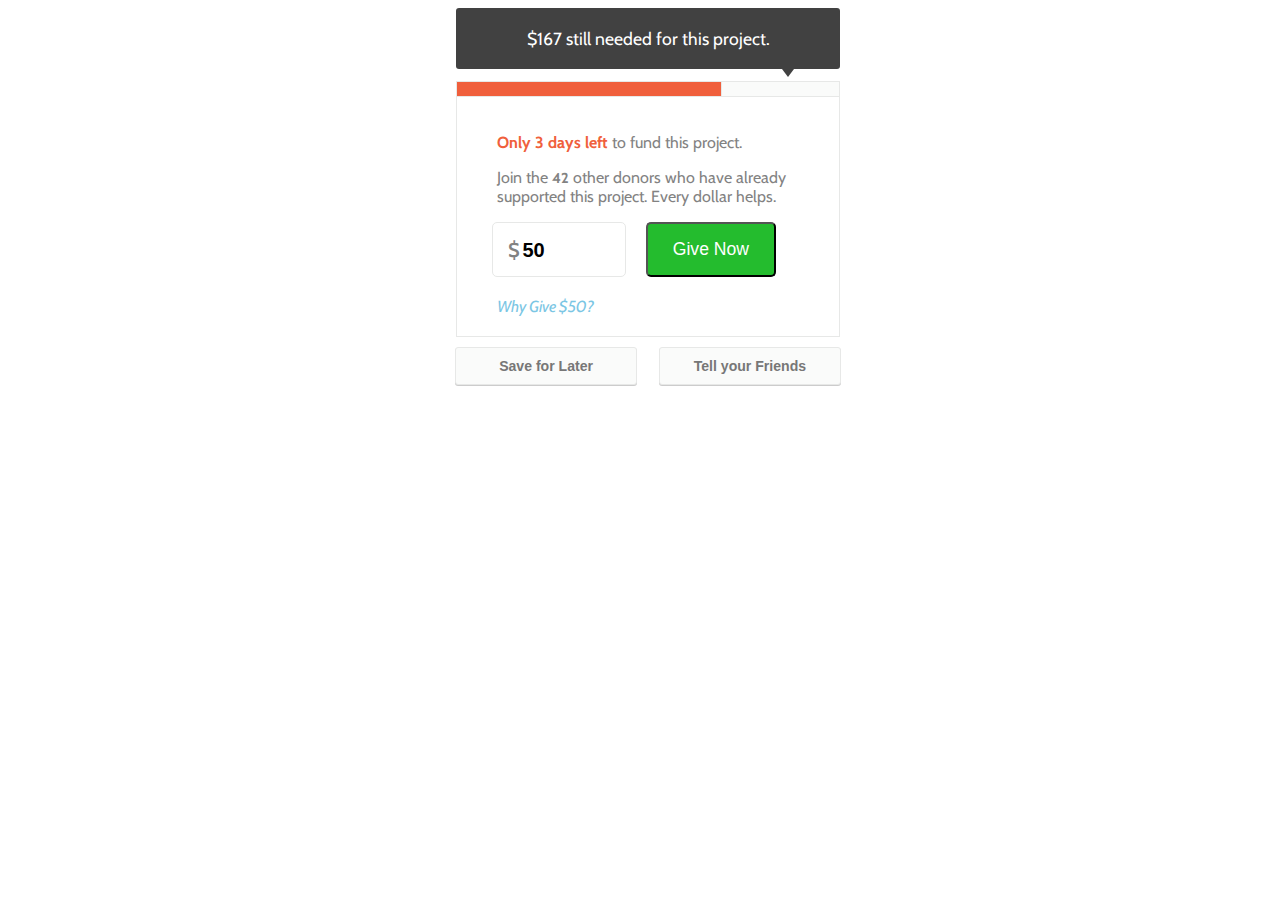
<file: Lindsay-Nunez-Caissa-Front-End-Interview/Project2/index.html>
<head>
   <meta charset="UTF-8">
   <title>Caissa, LLC - Front-End Interview Project - Part 2 </title>
   <meta name="viewport" content="width=device-width, initial-scale=1">
   <meta name="description" content="This is Lindsay Nunez's FFront-End Interview Project - Part 2 for Caissa, LLC">
   <link rel="stylesheet" type="text/css" href="css/style.css">
   <link href="https://fonts.googleapis.com/css?family=Cabin" rel="stylesheet">
</head>
<body>
   <div class="widget">
      <!-- In a real world context, I'd utilize Javascript to pull in
      the dollar amount still needed. -->
      <div class="goalNote">
         $<span class="amountNeeded">167</span> still needed for this project.
      </div>
      <div class="speech-bubble-arrow"></div>
      <div class="goalScale gSComplete"></div>
      <div class="goalScale gSRemaining"></div>
      <div class="main">
      <!-- In a real world context, I'd utilize Javascript to pull in
      the number of days remaining. -->
         <p><span class="daysLeftText">Only <span class="daysLeftNum">3</span> days left</span> to fund this project.</p>
      <!-- In a real world context, I'd utilize Javascript to pull in
      the number of donors. -->
         <p>Join the <span class="donorNumber">42</span> other donors who have already supported this project. Every dollar helps.</p>
         <form class="form">
            <div class="dollar"><span>$<input type="number" id="donationInput" value="50"></span></div>
            <div><input type="submit" value="Give Now"></div>
         </form>
         <div class="moreInfo"><a href="#">Why Give $50?</a></div>
      </div>
      <div class="actions">
         <button class="save">Save for Later</button>
         <button class="tell">Tell your Friends</button>
      </div>
   </div>
</body>
</file>
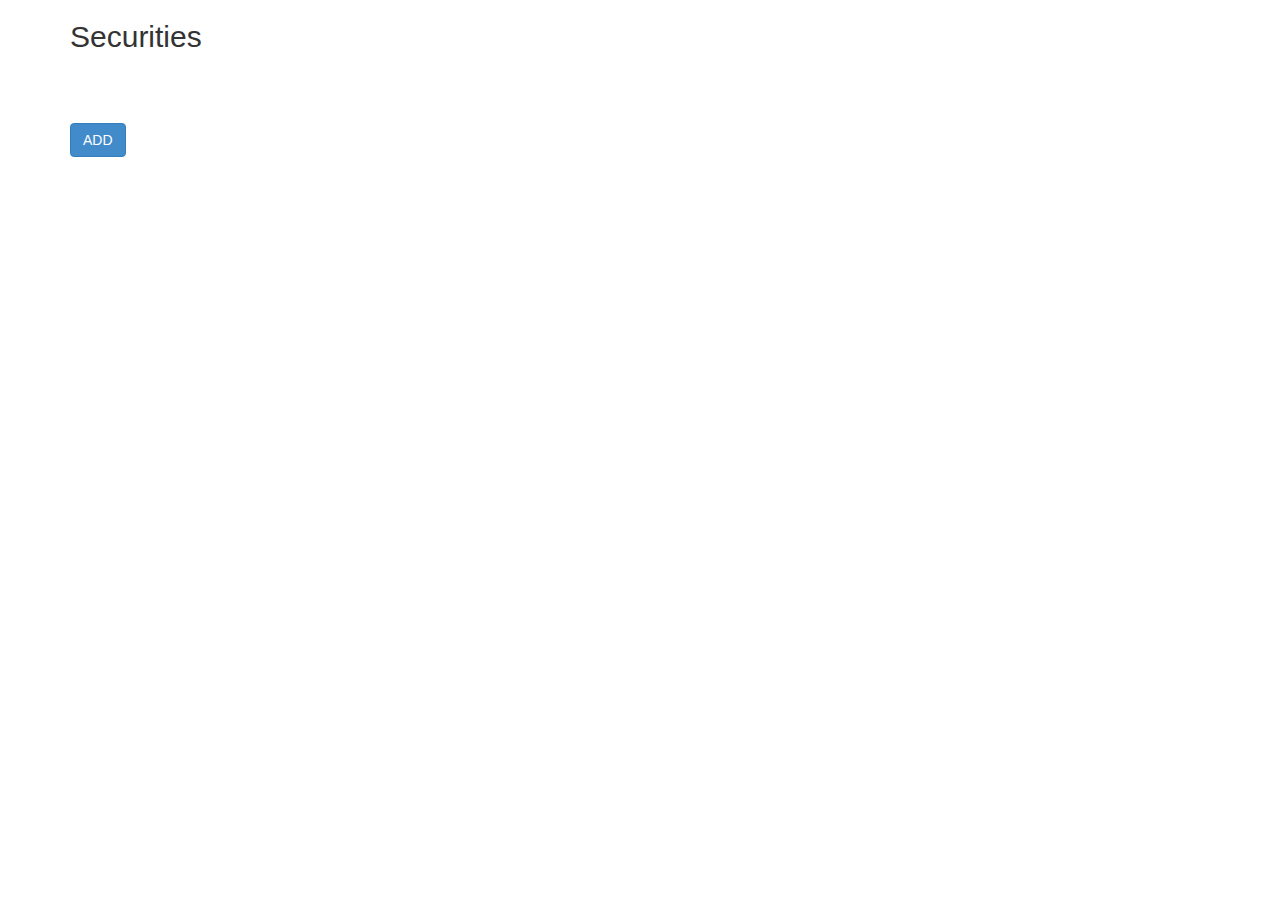
<file: Lindsay-Nunez-Caissa-Front-End-Interview/Project1/page/index.html>
<!DOCTYPE html>
<html xmlns="http://www.w3.org/1999/xhtml">
   <head>
      <title>Caissa, LLC - Front-End Interview Project - Part 1</title>
      <link href="../Content/bootstrap.css" rel="stylesheet" />
      <script src="../Scripts/jquery-1.11.0.min.js"></script>
      <script src="../Scripts/bootstrap.min.js"></script>
   </head>
   <body>
      <div class="container">
         <div class="row">
            <div class="col-sm-6">
               <h2>Securities</h2>
            </div>
         </div>
         <div class="row">
            <div class="col-sm-12">
               <table id="securityTable"
                  class="table table-bordered table-condensed table-striped">
               </table>
               <button class="btn btn-primary"  onclick="showModal();" >ADD</button>
            </div>
         </div>
         <!-- SECURITIES MODAL -->
         <div class="row">
            <div class="col-sm-6">
               <div id="popup" class="panel panel-primary show">
                  <div class="panel-heading">
                     Add Security 
                     <div class="closeButton" onclick="hideModal();">close</div>
                  </div>
                  <div class="panel-body">
                     <div class="form-group">
                        <label for="securityName">
                        Name
                        </label>
                        <input type="text"
                           class="form-control"
                           value=""
                           id="securityName" />
                     </div>
                     <div class="form-group">
                        <label for="ISIN">
                        ISIN
                        </label>
                        <input type="number"
                           class="form-control"
                           value=""
                           id="securityISIN" />
                     </div>
                     <div class="form-group">
                        <label for="securityCountry">
                        Country
                        </label>
                        <select id = "securityCountry">
                           <option value="notSelected"></option>
                           <option value="United States">United States</option>
                           <option value="Canada">Canada</option>
                           <option value="Mexico">Mexico</option>
                        </select>
                     </div>
                  </div>
                  <div class="panel-footer">
                     <div class="row">
                        <div class="col-xs-12 add">
                           <button type="button" id="updateButton"
                              class="btn btn-primary"
                              onclick="securityUpdate();">
                           Add
                           </button>
                           <button type="button" id="deleteButton"
                              class="btn btn-primary show"
                              onclick="securityDelete(this);">
                           Delete
                           </button>
                        </div>
                     </div>
                  </div>
               </div>
            </div>
         </div>
      </div>
    <style>
        .show {
        display: none !important;
      }

      .closeButton {
        display: inline-block;
        position: relative;
        left: 70%;
        cursor: pointer;
      }

      .panel {
        margin-top: 50px;
      }

      .table {
        margin: 30px auto;
      }
        </style>

    <script>
      // Current security being edited
      var editRow = null;
      //Makes the security modal visible
      function showModal() {
        $("#popup").removeClass("show");
      }
      //Hides the security modal
      function hideModal() {
        $("#popup").addClass("show");
      }
      //Displays the securities in the table
      function securityDisplay(ctl) {
        editRow = $(ctl).parents("tr");
        var cols = editRow.children("td");

        $("#securityName").val($(cols[0]).text());
        $("#securityISIN").val($(cols[1]).text());
        $("#securityCountry").val($(cols[2]).text());
        //show modal
        showModal();
        // Change ADD TO UPDATE Mode
        $("#updateButton").text("Update");
        $(".panel-heading").text("Update Security");
        $("#deleteButton").removeClass("show");
      }
      //Decides whether to add or update security
      function securityUpdate() {
        //First check if we are in add or update mode
        if ($("#updateButton").text() == "Update") {
          // Update security in <table>
          securityUpdateInTable();
        } else {
          // Add security to <table>
          securityAddToTable();
        }
        // Clear form fields
        formClear();
        // Focus to security name field
        $("#securityName").focus();
        // Hides the modal
        hideModal();
        //Hides the delete button
        $("#deleteButton").addClass("show");
      }
      // Add security to <table>
      function securityAddToTable() {
        // First check if a <tbody> tag exists, add one if not
        if ($("#securityTable tbody").length == 0) {
          $("#securityTable").append("<tbody></tbody>");
        }
        // Append security to table
        $("#securityTable tbody").append(
          securityBuildTableRow());
        // Hide modal
        hideModal();
      }
      // Update security in <table>
      function securityUpdateInTable() {
        // Add changed security to table
        $(editRow).after(securityBuildTableRow());
        // Remove original security
        $(editRow).remove();
        // Clear form fields
        formClear();
        // Change Update Button Text BACK TO ADD
        $("#updateButton").text("Add");
        $(".panel-heading").text("Add Security");
        $("#deleteButton").addClass("show");
      }
      // Build a <table> row of security data
      function securityBuildTableRow() {
        var ret =
          "<tr>" +
          "<td>" + $("#securityName").val() + "</td>" +
          "<td>" + $("#securityISIN").val() + "</td>" +
          "<td>" + $("#securityCountry").val() + "</td>" +
          "<td>" + "Prices" + "</td>" +
          "<td>" +
          "<button type='button' " +
          "onclick='securityDisplay(this);' " +
          "class='btn btn-default'>" +
          "<span class='glyphicon glyphicon-edit' />" +
          "</td>" +
          "</tr>"
        return ret;
      }
      // Delete security from <table>
      function securityDelete(ctl) {
        // Remove original security
        $(editRow).remove();
        // Clear form fields
        formClear();
        // Change Update Button Text BACK TO ADD
        $("#updateButton").text("Add");
        $(".panel-heading").text("Add Security");
        // Hide the modal
        hideModal();
        // Hide the delete button
        $("#deleteButton").addClass("show");
      }
      // Clear form fields
      function formClear() {
        $("#securityName").val("");
        $("#securityISIN").val("");
        $("#securityCountry").val("");
      }
    </script>
  </body>
</html>
</file>
<file: Lindsay-Nunez-Caissa-Front-End-Interview/Project2/css/style.css>
/*OVERALL STYLES*/
html {
  box-sizing: border-box;
  font-family: 'Cabin', sans-serif;
}

*, *:before, *:after {
  box-sizing: inherit;
}

body {
 width: 100%;
}

.widget {
  margin: auto;
  width: 30%;
}

/*COLOR VARIABLE*/
:root {
  --goal-color: rgb(240,95,60);
  --background-gray: rgb(250,251,250);
  --border-gray: rgb(231,232,231);
}

/*GOAL*/

.goalNote{
  background-color:rgb(65,65,65);
  color:white;
  font-size:1.1em;
  font-weight: lighter;
  text-align: center;
  padding: 20px 0px;
  border-radius: 3px;
}

.speech-bubble-arrow{
  width: 0;
  height: 0;
  border-left: 6px solid transparent;
  border-right: 6px solid transparent;
  border-top: 8px solid rgb(65,65,65);
  position: relative;
  left: 85%;
}

/*SCALE FOR AMOUNT REMAINING TO REACH GOAL*/
/*For realworld application, I'd create a function
that changed the width percentage for gSComplete and gSRemaining
based on the percentages for the actual goal achieved.*/

.goalScale{
  margin-top: 1px;
  margin-bottom: -5px;
  padding: 7px;
  display:inline-block;
  border: 1px solid var(--border-gray);
}

.gSComplete{
  background-color: var(--goal-color);
  width: 70%;
  margin-right:0;
}

.gSRemaining{
  background-color: var(--background-gray);
  width:31%;
  margin-left:-8px;
}

/*THE MAIN CONTENT*/

.main{
  border: 1px solid var(--border-gray);
  padding: 20px 40px;
  color: rgb(130,130,130);
}

.daysLeftText{
  color: var(--goal-color);
  font-weight: 900;
}

.donorNumber{
  font-weight: 900;
  font-size:0.9em;
}

/*THE FORM TO DONATE*/
.form{
  text-align: center;
  margin:10px 0 0 10px;
  display:flex;
  flex-wrap:wrap;
  flex-direction:row;
}

.dollar {
  border: 1px solid var(--border-gray);
  padding:15px;
  font-weight: 600;
  font-size:1.25em;
  color: rgb(130,130,130);
  border-radius: 5px;
  height: 55px;
  margin-left:-5%;
}

.dollar input {
    border: 0;
    font-size:1em;
    font-weight: 600;
    width: 90px;
}

input[type="submit"]{
  background-color: rgb(36,188,46);
  color:white;
  height: 55px;
  width: 130px;
  border-radius: 5px;
  font-size: 1.1em;
  margin-left:15%;
  padding: 15px;
}

.moreInfo{
  padding-top:20px;
}

a{
  text-decoration: none;
  color: rgb(123,198,228);
  font-style: italic;
}

/*ACTION BUTTONS FOR SAVING OR TELLING*/
.actions{
  padding: 10px;
}

button {
  width:50%;
  background-color: var(--background-gray);
  border: 1px solid var(--border-gray);
  font-size:.88em;
  padding: 10px;
  color:rgb(119,119,119);
  font-weight:600;
  border-radius: 3px;
  box-shadow: 0px 1px 0px 0px rgba(0,0,0,0.2);
}

.actions{
  display:flex;
  flex-direction:row;
}

.save{
  margin-right:3%;
  margin-left:-3%;
}

.tell{
  margin-left:3%;
  margin-right:-3%;
}
</file>
